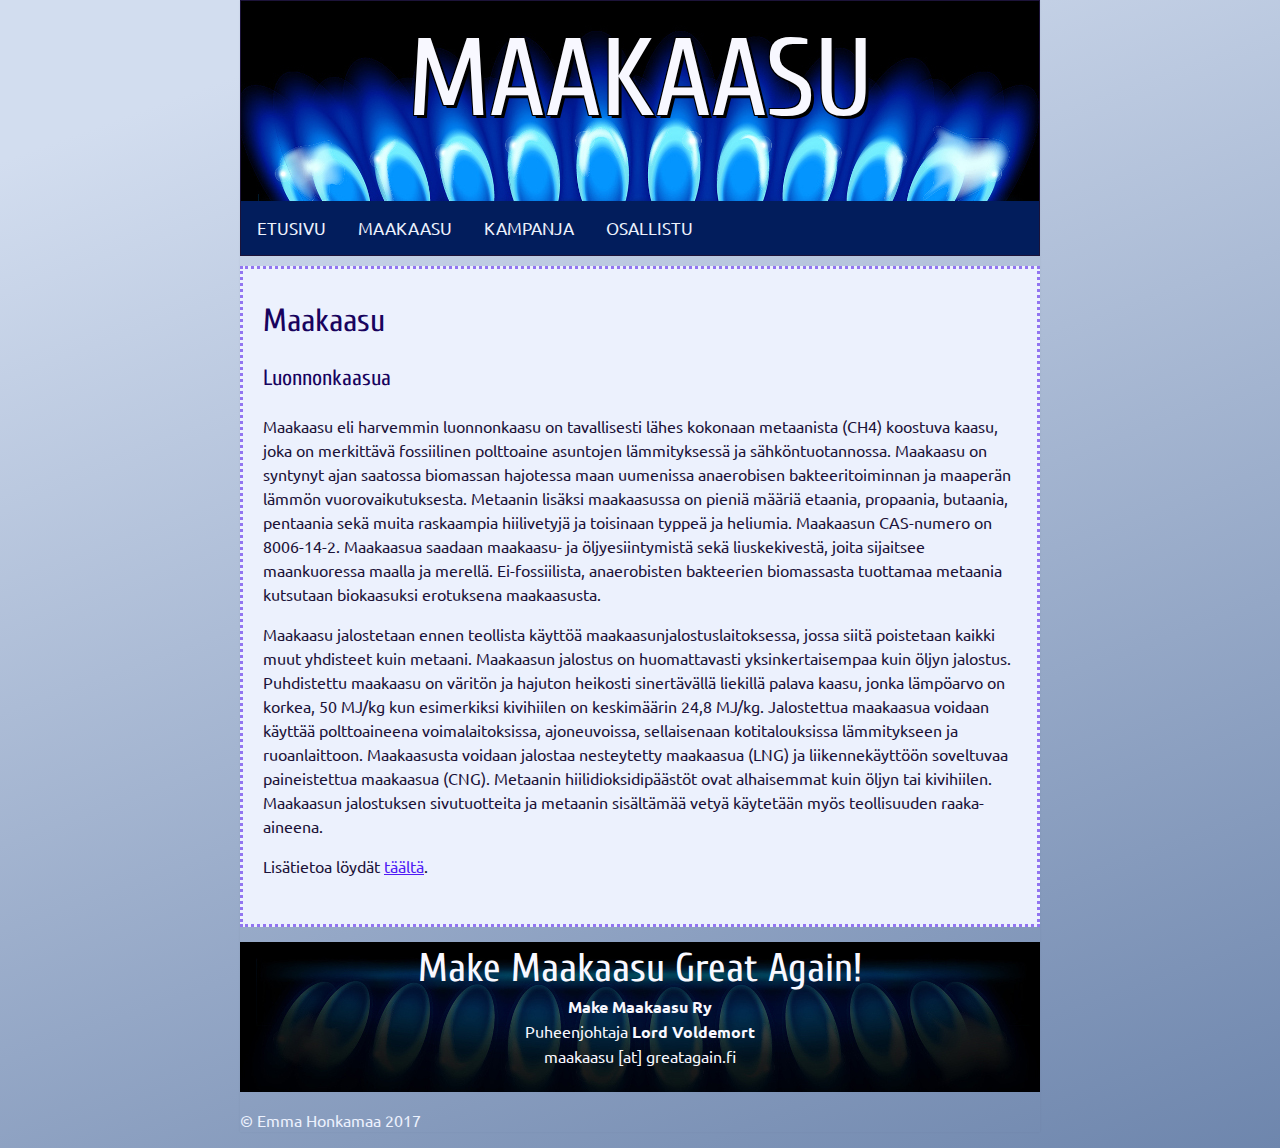
<file: info.html>
<!DOCTYPE html>
<html>
    <head>
        <meta charset="utf-8">
        <meta name="viewport" content="width=device-width,initial-scale=1.0">
        <title>Meak Maakasu Graet Agian!</title>
        
        <link rel="shortcut icon" href="images/favicon.png" >
        <link rel="Bookmark" href="images/favicon.png" >
        <link href="https://fonts.googleapis.com/css?family=Cuprum|Ubuntu" rel="stylesheet" type="text/css">
        
        <link rel="stylesheet" href="maakaasu.css" >
    </head>
    
    <body>
        <header id="banner"> 
            <div id="banner-area1">
                <h1>MAAKAASU</h1>
                <h2>
                    <!-- subtitle tähän -->
                </h2>
            </div>        
            <div class="navigation">
            
                    <ul class="menu" id="topnav">
                        <li>
                            <a href="maakaasu.html" class="front">ETUSIVU</a>
                        </li>
                        <li>
                            <a href="info.html" class="info">MAAKAASU</a>
                        </li>
                        <li>
                            <a href="about.html" class="about">KAMPANJA</a>
                        </li>
                        <li>
                            <a href="join.html" class="join us">OSALLISTU</a>
                        </li>
                        <li class="icon">
                            <a href="javascript:void(0);" onclick="openFunction()">&#9776;</a>
                        </li>
                    </ul>
            
            
            </div>
        </header>
              
        <div>
            <section class="white-box">
            <div class="main-header">
                <h1>Maakaasu</h1>
            </div>
            <h3>Luonnonkaasua</h3>
            <p>Maakaasu eli harvemmin luonnonkaasu on tavallisesti lähes kokonaan metaanista (CH4) koostuva kaasu, joka on merkittävä fossiilinen polttoaine asuntojen lämmityksessä ja sähköntuotannossa. Maakaasu on syntynyt ajan saatossa biomassan hajotessa maan uumenissa anaerobisen bakteeritoiminnan ja maaperän lämmön vuorovaikutuksesta. Metaanin lisäksi maakaasussa on pieniä määriä etaania, propaania, butaania, pentaania sekä muita raskaampia hiilivetyjä ja toisinaan typpeä ja heliumia. Maakaasun CAS-numero on 8006-14-2. Maakaasua saadaan maakaasu- ja öljyesiintymistä sekä liuskekivestä, joita sijaitsee maankuoressa maalla ja merellä. Ei-fossiilista, anaerobisten bakteerien biomassasta tuottamaa metaania kutsutaan biokaasuksi erotuksena maakaasusta.</p>
            
            <p>Maakaasu jalostetaan ennen teollista käyttöä maakaasunjalostuslaitoksessa, jossa siitä poistetaan kaikki muut yhdisteet kuin metaani. Maakaasun jalostus on huomattavasti yksinkertaisempaa kuin öljyn jalostus. Puhdistettu maakaasu on väritön ja hajuton heikosti sinertävällä liekillä palava kaasu, jonka lämpöarvo on korkea, 50 MJ/kg kun esimerkiksi kivihiilen on keskimäärin 24,8 MJ/kg. Jalostettua maakaasua voidaan käyttää polttoaineena voimalaitoksissa, ajoneuvoissa, sellaisenaan kotitalouksissa lämmitykseen ja ruoanlaittoon. Maakaasusta voidaan jalostaa nesteytetty maakaasua (LNG) ja liikennekäyttöön soveltuvaa paineistettua maakaasua (CNG). Metaanin hiilidioksidipäästöt ovat alhaisemmat kuin öljyn tai kivihiilen. Maakaasun jalostuksen sivutuotteita ja metaanin sisältämää vetyä käytetään myös teollisuuden raaka-aineena.
            </p>
            <p>Lisätietoa löydät <a href="http://www.latlmes.com/science/natural-gas-3">täältä</a>.</p>
        
            </section>
        </div>      
        
    <footer>
        <div id="banner-area2">
            <h1>Make Maakaasu Great Again!</h1>
            
            <li><strong>Make Maakaasu Ry</strong></li>
            <li>Puheenjohtaja <strong>Lord Voldemort</strong></li>
            <li>maakaasu [at] greatagain.fi</li>
            
        </div>
        
        <p class="bottom-text">&#169 Emma Honkamaa 2017</p>    
    </footer>    
      
    <!-- Oheisen scriptin malli on suoraan katsottu sivulta: https://www.w3schools.com/howto/howto_js_topnav.asp -->
    <script>
        function openFunction() {
            var x = document.getElementById("topnav");
            if (x.className === "menu") {
                x.className += " responsive";
            } else {
                x.className = "menu";
            }
        }
    </script>
    
    </body>

</html>
</file>
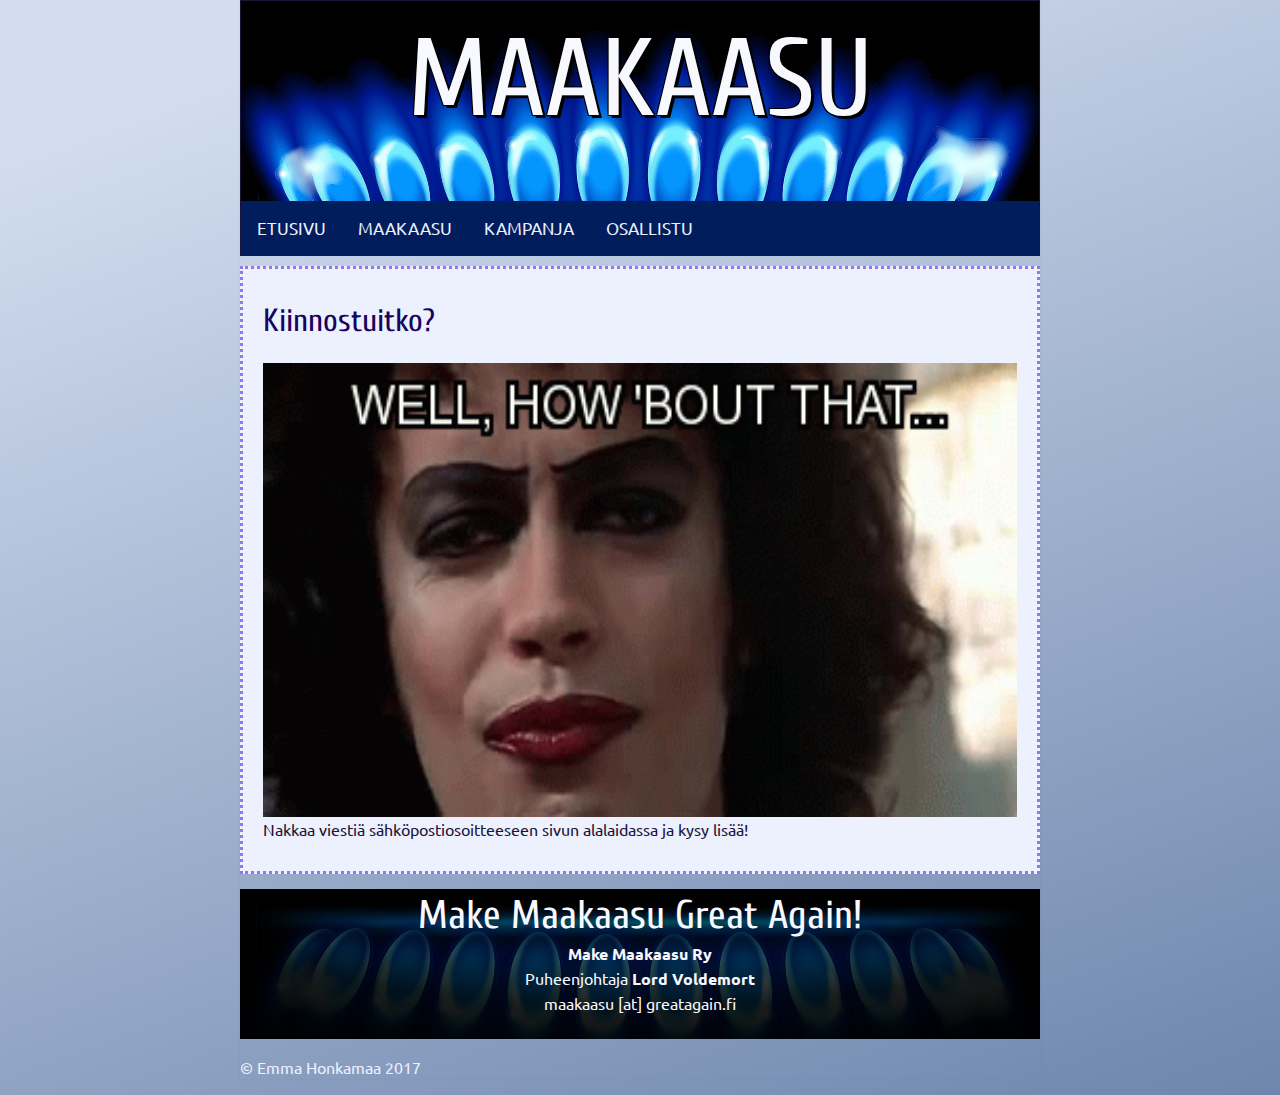
<file: join.html>
<!DOCTYPE html>
<html>
    <head>
        <meta charset="utf-8">
        <meta name="viewport" content="width=device-width,initial-scale=1.0">
        <title>Meak Maakasu Graet Agian!</title>
        
        <link rel="shortcut icon" href="images/favicon.png" >
        <link rel="Bookmark" href="images/favicon.png" >
        <link href="https://fonts.googleapis.com/css?family=Cuprum|Ubuntu" rel="stylesheet" type="text/css">
        
        <link rel="stylesheet" href="maakaasu.css" >
    </head>
    
    <body>
        <header id="banner"> 
            <div id="banner-area1">
                <h1>MAAKAASU</h1>
                <h2>
                    <!-- subtitle tähän -->
                </h2>
            </div>        
            <div class="navigation">
            
                    <ul class="menu" id="topnav">
                        <li>
                            <a href="maakaasu.html" class="front">ETUSIVU</a>
                        </li>
                        <li>
                            <a href="info.html" class="info">MAAKAASU</a>
                        </li>
                        <li>
                            <a href="about.html" class="about">KAMPANJA</a>
                        </li>
                        <li>
                            <a href="join.html" class="join us">OSALLISTU</a>
                        </li>
                        <li class="icon">
                            <a href="javascript:void(0);" onclick="openFunction()">&#9776;</a>
                        </li>
                    </ul>
            
            
            </div>
        </header>
              
        <div>
            <section class="white-box">
            <div id="main-content">
            <div class="main-header">
                <h1>Kiinnostuitko?</h1>
            </div>
            <div class="gifs">
                <img src="images/giphy.gif" alt="How 'bout that?">
            </div>
            <section>
            Nakkaa viestiä sähköpostiosoitteeseen sivun alalaidassa ja kysy lisää!    
            </section>
        
            </div>
        
            </section>
        </div>      
        
    <footer>
        <div id="banner-area2">
            <h1>Make Maakaasu Great Again!</h1>
            
            <li><strong>Make Maakaasu Ry</strong></li>
            <li>Puheenjohtaja <strong>Lord Voldemort</strong></li>
            <li>maakaasu [at] greatagain.fi</li>
            
        </div>
        
        <p class="bottom-text">&#169 Emma Honkamaa 2017</p>    
    </footer>    
      
    <!-- Oheisen scriptin malli on suoraan katsottu sivulta: https://www.w3schools.com/howto/howto_js_topnav.asp -->
    <script>
        function openFunction() {
            var x = document.getElementById("topnav");
            if (x.className === "menu") {
                x.className += " responsive";
            } else {
                x.className = "menu";
            }
        }
    </script>
    
    </body>

</html>
</file>
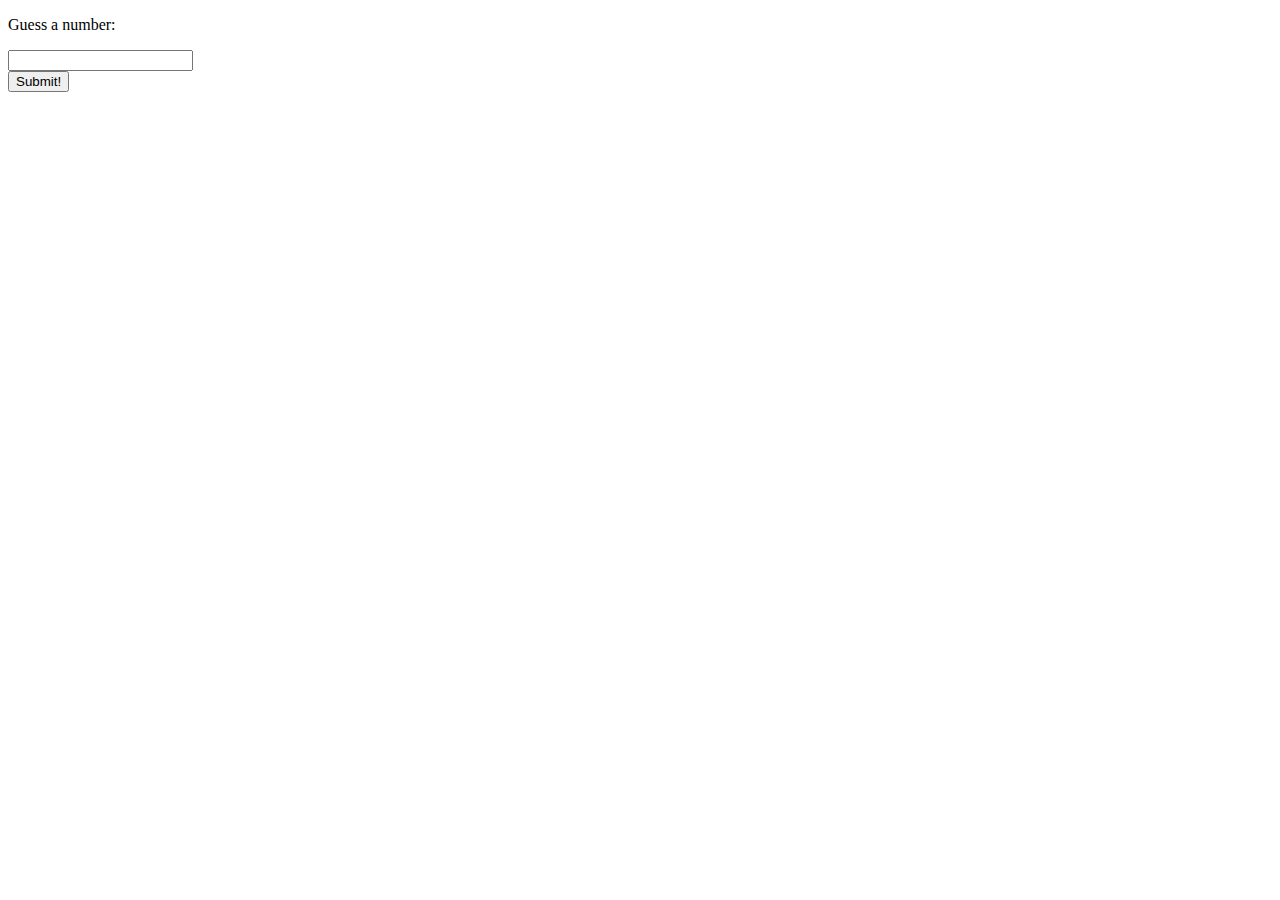
<file: numeropeli/guessthenumber.html>
<!DOCTYPE html>
<html>
	<head>
		<meta charset="UTF-8" />
		<title>Guess the number!</title>

		<!-- Linkitä javascript tiedostosi tässä -->
		<script src="guessthenumber.js" type="text/javascript"></script>
	
	</head>
	<body>
		<form>
		  <p>Guess a number: </p>
		  <input id="inputField" type="number">
		  <br>
		  <button onclick="guessTheNumber()"  id="button" type="button">Submit!</button>
		</form>
	</body>
</html>
</file>
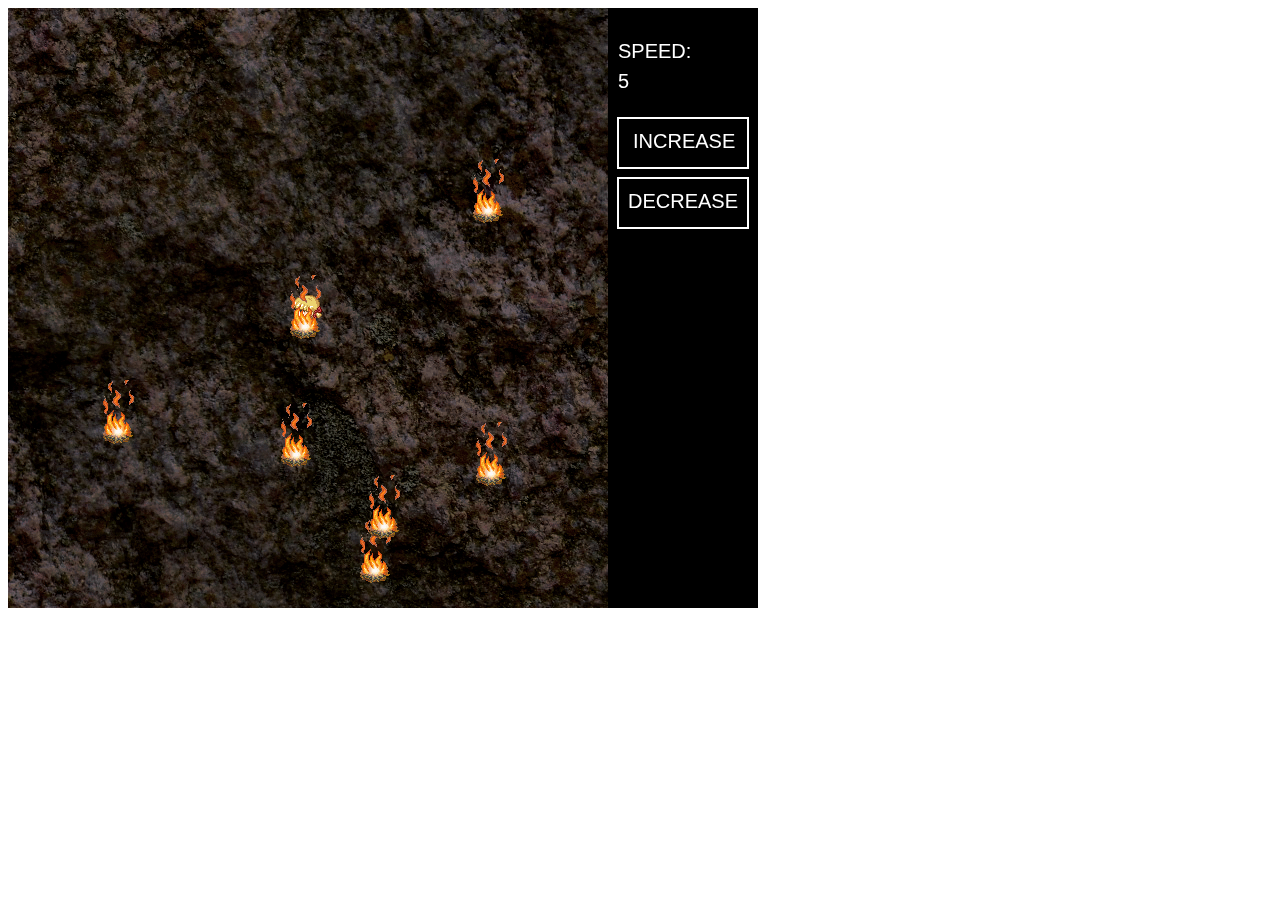
<file: VitosPeli/pelisivu.html>
<!DOCTYPE html>
<html>
    <head>
        <meta charset="utf-8">
        <meta name="viewport" content="width=device-width,initial-scale=1.0">
        <title>Peli</title>


        <link href="https://fonts.googleapis.com/css?family=Cuprum|Ubuntu" rel="stylesheet" type="text/css">


        <script src="https://cdnjs.cloudflare.com/ajax/libs/jquery/3.1.1/jquery.js" type="text/javascript"></script>

        <script src="player.js" type="text/javascript"></script>
        <script src="enemy.js" type="text/javascript"></script>
        <script src="uusiksi.js" type="text/javascript"></script>



    </head>

    <body>
      <canvas  id="peli" width="750" height="600" style="background-color:green">
      </canvas>


    </body>

</html>
</file>
<file: maakaasu.css>
html {
    background-image: linear-gradient(160deg, #d2ddef 10%, #6e86ad 100%);
}

body {
    box-shadow: 0 0 2px rgba(0, 0, 0, 0.06);
    color: #1c1339;
    font-family: 'Ubuntu', sans-serif;
    font-size: 16px;
    line-height: 1.5;
    margin: 0 auto;
    max-width: 800px;
}

h1, h2, h3, h4, h5, h6 {
    font-family: 'Cuprum', sans-serif;
    color: #18035E;
    font-weight: normal;
    line-height: 1.3;
}

h3 {font-size: 22px}

h2 {
    margin-top: 1.3em;
}

a {
    color: #501CF5;
}

b, strong {
    font-weight: 600;
}

.gifs {
    position: relative;
	padding-bottom: 56.25%;
	padding-top: 30px;
	height: 0;
	overflow: hidden;
}

.gifs img {
    position: absolute;
	top: 0;
	left: 0;
	width: 100%;
	height: 100%;
}

p.image-right {
    float: right;
    padding-left: 20px;
}

.bottom-text {
    color: #ECF1FD
}

/* Tekstiboksit */

.white-box{
    padding: 10px 20px 30px;
    margin-top: 10px;
    margin-bottom: 15px;
    background: #ECF1FD;
    border-style: dotted;
    border-color: #9275F1
}

.white-box-even {
    padding: 10px 20px 30px;
    margin-top: 10px;
    margin-bottom: 10px;
    background: #ECF1FD;
    border-style: dotted;
    border-color: #9275F1
}

/* Banneri-jutut + header/footer*/

#banner {
  background: #fff;
  border-top: 0;
  border: 1px solid;

}

#banner-area1 {
    background: black url("images/kaasu-header-matalampi.jpg") no-repeat top center;
    min-height: 110px;
    max-height: 250px;
    text-align: center;
    overflow: hidden;
}

#banner-area1 h1{
    color: ghostwhite;
    display:block;
    font-size: 15vw;
    line-height: 10% ;
    text-shadow:
       3px 3px 0 #000,
     -1px -1px 0 #000,
      1px -1px 0 #000,
      -1px 1px 0 #000,
       1px 1px 0 #000;

}

#banner-area2 {
    background: black url("images/kaasu-footer.jpg") no-repeat top center;
    min-height: 150px;
    text-align: center;
    overflow: hidden;
}

#banner-area2 h1 {
    color: ghostwhite;
    display:inline;
    font-size: calc(14px +  3.5vw);
    padding-top: 10%;
}

#banner-area2 li {
    color: ghostwhite;
    list-style-type: none
}

/* Kaikki valikon jutut: */

ul.menu {
    list-style-type: none;
    margin: 0;
    padding: 0;
    overflow: hidden;
    background-color:  #021D5C;
}

ul.menu li {float: left;}

ul.menu li a {
    display: inline-block;
    color: #ECF1FD;
    text-align: center;
    padding: 14px 16px;
    text-decoration: none;
    transition: 0.3s;
    font-size: 17px;
}

ul.menu li a:hover {background-color: #0336AD;}

ul.menu li.icon {display: none;}

/* Videon koko yms. */
.video {
	position: relative;
	padding-bottom: 56.25%;
	padding-top: 30px;
	height: 0;
	overflow: hidden;
}

.video iframe {
	position: absolute;
	top: 0;
	left: 0;
	width: 100%;
	height: 100%;
}

/*Media-Queryt */

@media all and (min-width: 700px) {
  #banner-area1{
    min-height: 200px
  }
  #banner-area1 h1{
    font-size: 110px;
    text-align: center
  }
  #banner-area2 h1{
    font-size: 40px;
  }
}

@media screen and (max-width:680px) {
  ul.menu li:not(:first-child) {display: none;}
  ul.menu li.icon {
    float: right;
    display: inline-block;
  }
  p.image-right {
    float: none;
  }
}

@media screen and (max-width:680px) {
  ul.menu.responsive {position: relative;}
  ul.menu.responsive li.icon {
    position: absolute;
    right: 0;
    top: 0;
  }
  ul.menu.responsive li {
    float: none;
    display: inline;
  }
  ul.menu.responsive li a {
    display: block;
    text-align: left;
  }
}
</file>
